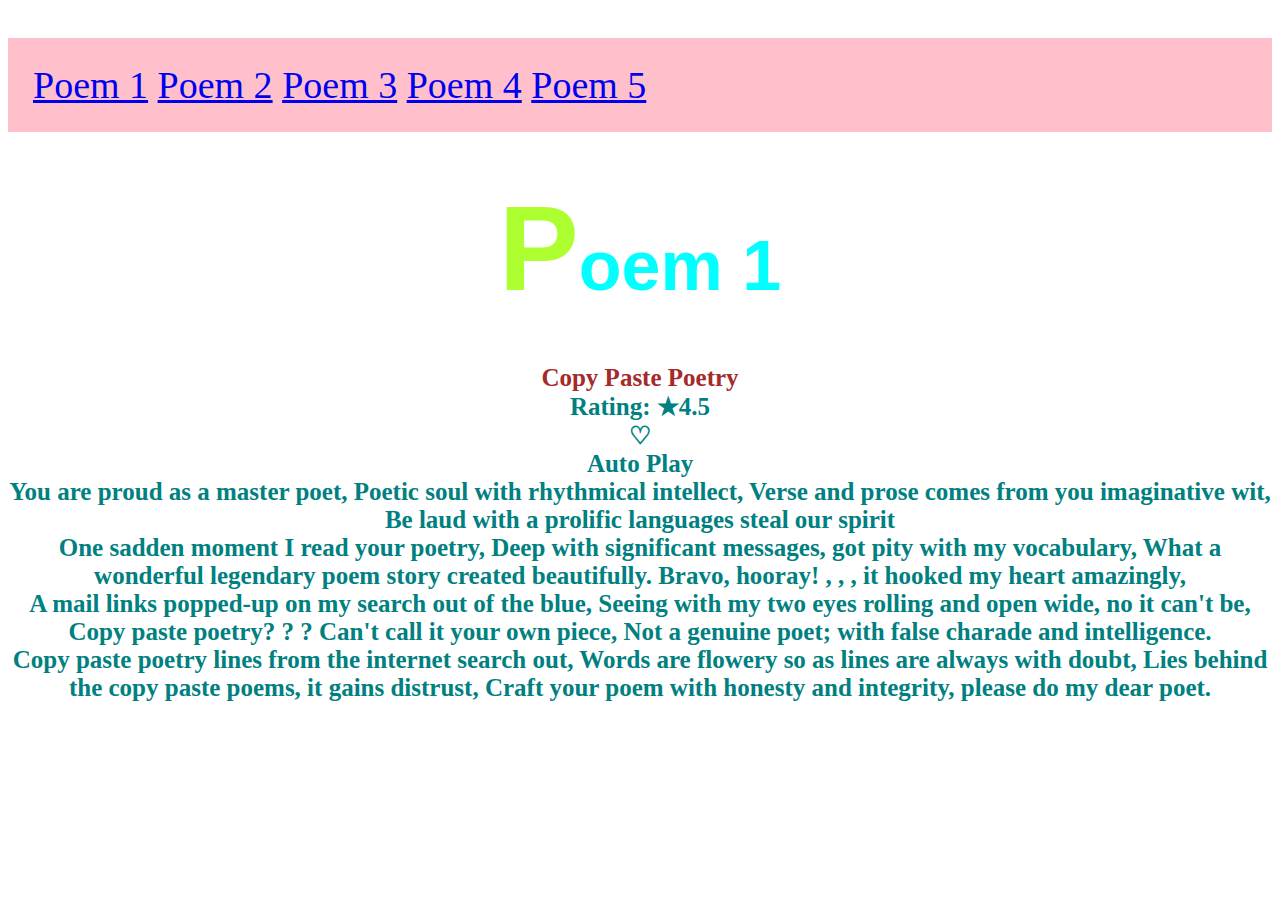
<file: index.html>
<!DOCTYPE html>
<html lang="en">
<head>
  
    <title>Poem 1</title>
    <link rel="stylesheet" href="style.css">
</head>
<body>
    <div class="divv">
        <ul class="ull">
            <li><a href="index.html">Poem 1</a></li>
            <li><a href="poem2.html">Poem 2</a></li>
            <li><a href="poem3.html">Poem 3</a></li>
            <li><a href="poem4.html">Poem 4</a></li>
            <li><a href="poem5.html">Poem 5</a></li>
        </ul>
        <h1 class="poem1">Poem 1</h1>
        <p class="para">
            Copy Paste Poetry <br>
            Rating: ★4.5 <br>
            ♡ <br>
            Auto Play <br>
            You are proud as a master poet,
    Poetic soul with rhythmical intellect,
    Verse and prose comes from you imaginative wit,
    Be laud with a prolific languages steal our spirit
    <br>
    One sadden moment I read your poetry,
    Deep with significant messages, got pity with my vocabulary,
    What a wonderful legendary poem story created beautifully.
    Bravo, hooray! , , , it hooked my heart amazingly,
    <br>
    A mail links popped-up on my search out of the blue,
    Seeing with my two eyes rolling and open wide, no it can't be,
    Copy paste poetry? ? ? Can't call it your own piece,
    Not a genuine poet; with false charade and intelligence.
    <br>
    Copy paste poetry lines from the internet search out,
    Words are flowery so as lines are always with doubt,
    Lies behind the copy paste poems, it gains distrust,
    Craft your poem with honesty and integrity, please do my dear poet.
        </p>

    </div>
    



    
</body>
</html>
</file>
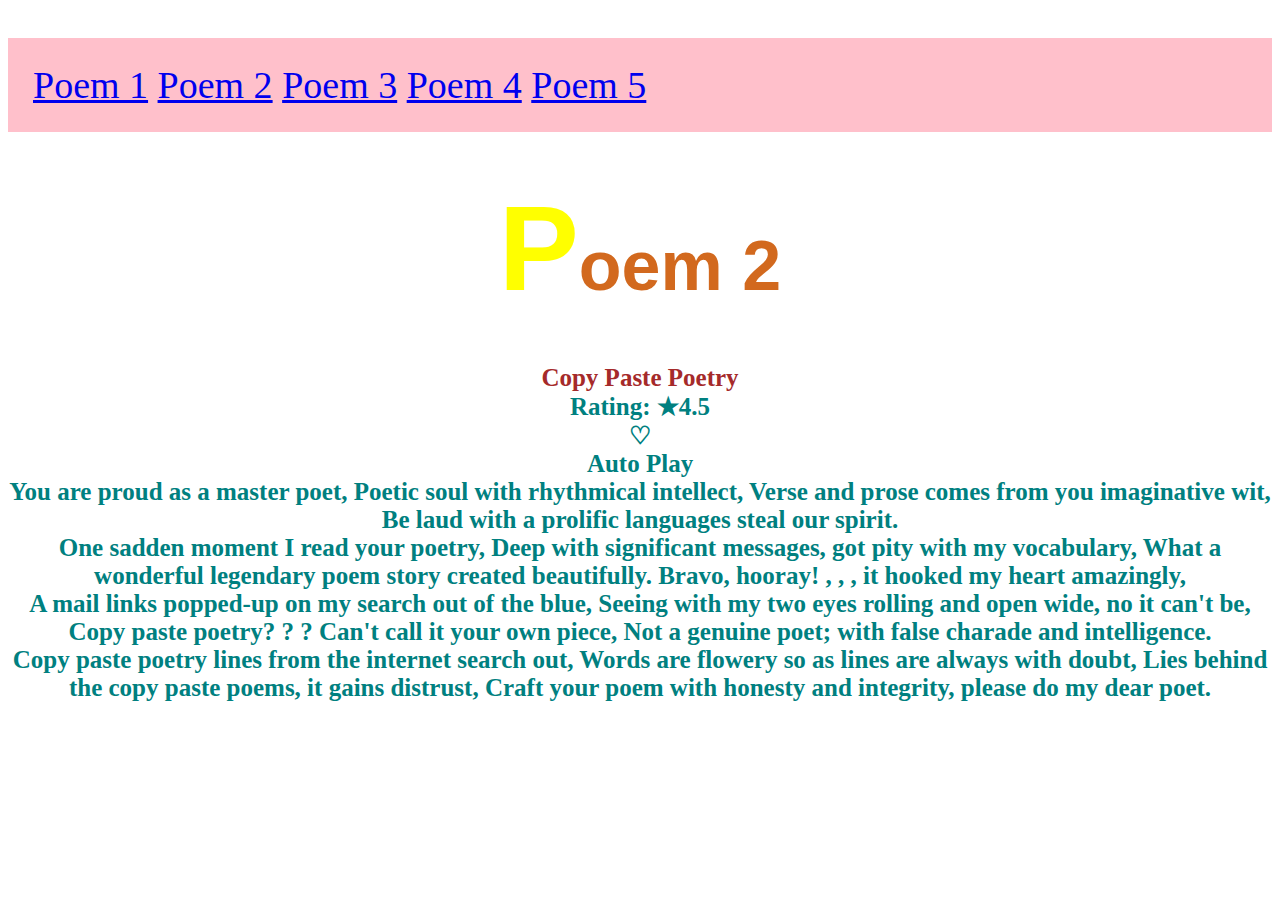
<file: poem2.html>
<!DOCTYPE html>
<html lang="en">
<head>
  
    <title>Poem 2</title>
    <link rel="stylesheet" href="style.css">
</head>
<body>
    <div>
       
        <ul class="ull">
            <li><a href="index.html">Poem 1</a></li>
            <li><a href="poem2.html">Poem 2</a></li>
            <li><a href="poem3.html">Poem 3</a></li>
            <li><a href="poem4.html">Poem 4</a></li>
            <li><a href="poem5.html">Poem 5</a></li>
        </ul>
        <h1 class="poem2">Poem 2</h1>
        <p class="para">
            Copy Paste Poetry <br>
            Rating: ★4.5 <br>
            ♡ <br>
            Auto Play <br>
            You are proud as a master poet,
    Poetic soul with rhythmical intellect,
    Verse and prose comes from you imaginative wit,
    Be laud with a prolific languages steal our spirit. 
    <br>
    One sadden moment I read your poetry,
    Deep with significant messages, got pity with my vocabulary,
    What a wonderful legendary poem story created beautifully.
    Bravo, hooray! , , , it hooked my heart amazingly,
    <br>
    A mail links popped-up on my search out of the blue,
    Seeing with my two eyes rolling and open wide, no it can't be,
    Copy paste poetry? ? ? Can't call it your own piece,
    Not a genuine poet; with false charade and intelligence.
    <br>
    Copy paste poetry lines from the internet search out,
    Words are flowery so as lines are always with doubt,
    Lies behind the copy paste poems, it gains distrust,
    Craft your poem with honesty and integrity, please do my dear poet.
    
        </p>
    </div>
    


    
</body>
</html>
</file>
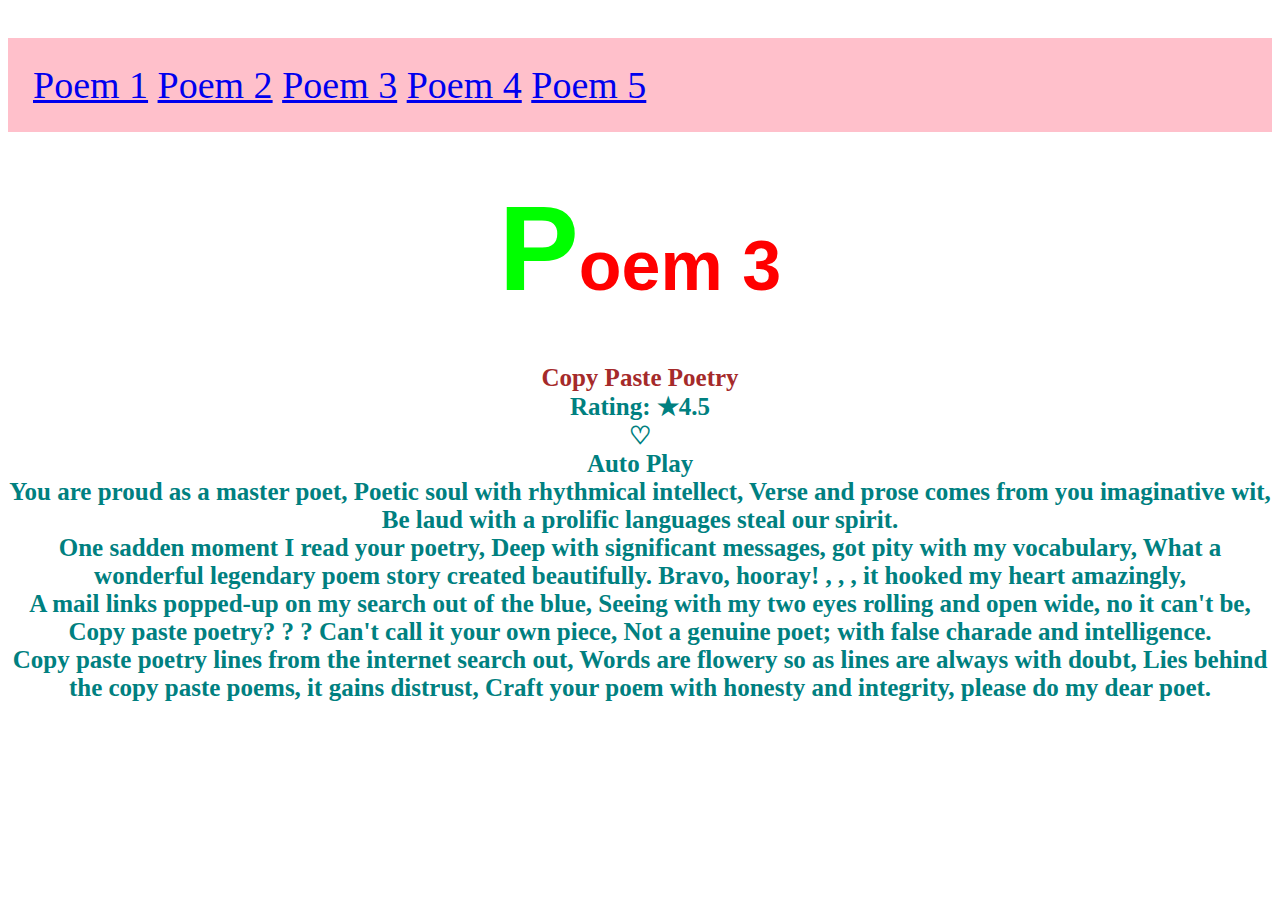
<file: poem3.html>
<!DOCTYPE html>
<html lang="en">
<head>
  
    <title>Poem 3</title>
    <link rel="stylesheet" href="style.css">
</head>
<body>
    <div>
        <ul class="ull">
            <li><a href="index.html">Poem 1</a></li>
            <li><a href="poem2.html">Poem 2</a></li>
            <li><a href="poem3.html">Poem 3</a></li>
            <li><a href="poem4.html">Poem 4</a></li>
            <li><a href="poem5.html">Poem 5</a></li>
        </ul>
        <h1 class="poem3">Poem 3</h1>
    <p class="para">
        Copy Paste Poetry <br>
        Rating: ★4.5 <br>
        ♡ <br>
        Auto Play <br>
        You are proud as a master poet,
    Poetic soul with rhythmical intellect,
    Verse and prose comes from you imaginative wit,
    Be laud with a prolific languages steal our spirit. 
    <br>
    One sadden moment I read your poetry,
    Deep with significant messages, got pity with my vocabulary,
    What a wonderful legendary poem story created beautifully.
    Bravo, hooray! , , , it hooked my heart amazingly,
    <br>
    A mail links popped-up on my search out of the blue,
    Seeing with my two eyes rolling and open wide, no it can't be,
    Copy paste poetry? ? ? Can't call it your own piece,
    Not a genuine poet; with false charade and intelligence.
    <br>
    Copy paste poetry lines from the internet search out,
    Words are flowery so as lines are always with doubt,
    Lies behind the copy paste poems, it gains distrust,
    Craft your poem with honesty and integrity, please do my dear poet.
    
    </p>
</div>
    
    
    
        
    </body>
    </html>
</file>
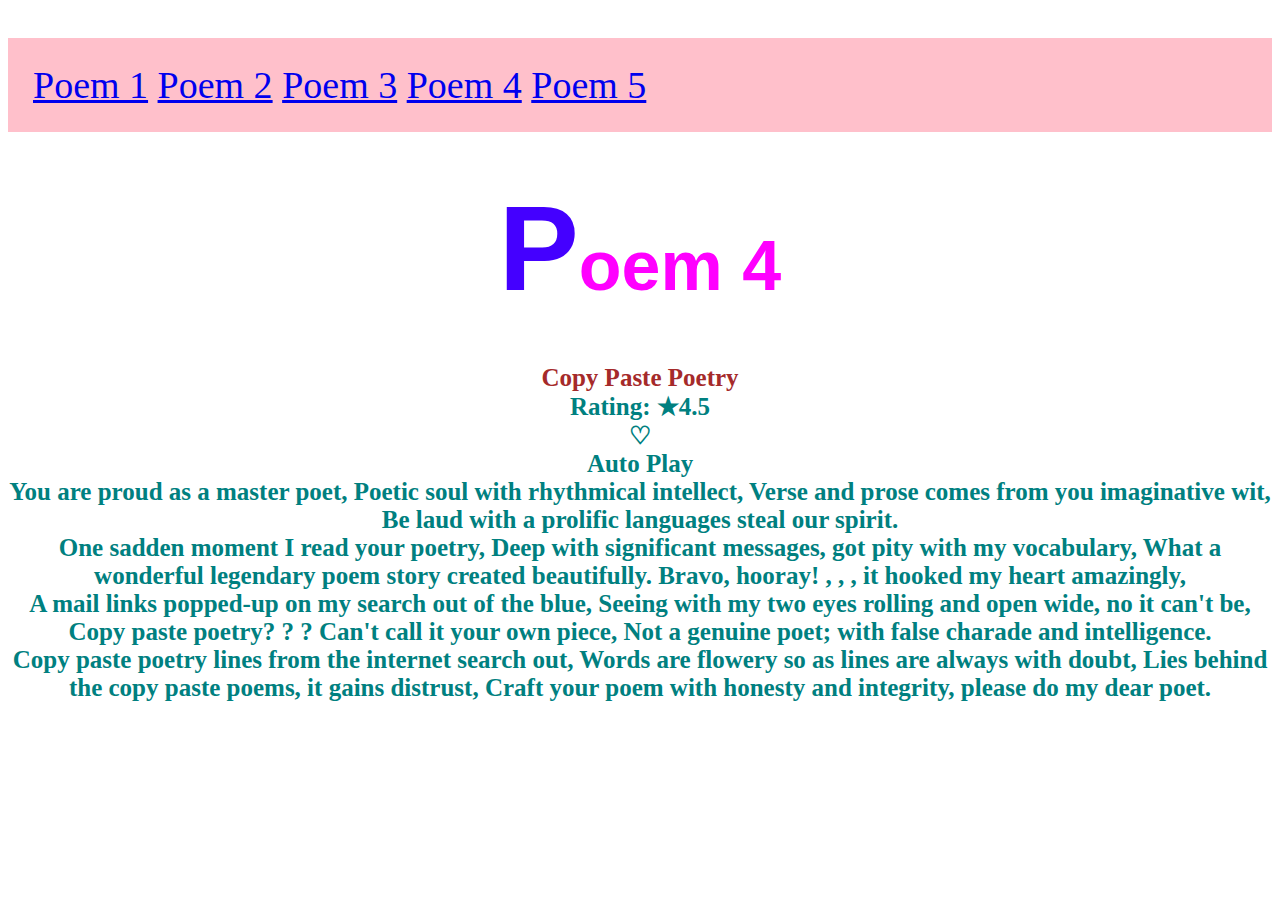
<file: poem4.html>
<!DOCTYPE html>
<html lang="en">
<head>
  
    <title>Poem 4</title>
    <link rel="stylesheet" href="style.css">
</head>
<body>
  <div>
    <ul class="ull">
        <li><a href="index.html">Poem 1</a></li>
        <li><a href="poem2.html">Poem 2</a></li>
        <li><a href="poem3.html">Poem 3</a></li>
        <li><a href="poem4.html">Poem 4</a></li>
        <li><a href="poem5.html">Poem 5</a></li>
    </ul>
    <h1 class="poem4">Poem 4</h1>
    <p class="para">
        Copy Paste Poetry <br>
        Rating: ★4.5 <br>
        ♡ <br>
        Auto Play <br>
        You are proud as a master poet,
Poetic soul with rhythmical intellect,
Verse and prose comes from you imaginative wit,
Be laud with a prolific languages steal our spirit. 
<br>
One sadden moment I read your poetry,
Deep with significant messages, got pity with my vocabulary,
What a wonderful legendary poem story created beautifully.
Bravo, hooray! , , , it hooked my heart amazingly,
<br>
A mail links popped-up on my search out of the blue,
Seeing with my two eyes rolling and open wide, no it can't be,
Copy paste poetry? ? ? Can't call it your own piece,
Not a genuine poet; with false charade and intelligence.
<br>
Copy paste poetry lines from the internet search out,
Words are flowery so as lines are always with doubt,
Lies behind the copy paste poems, it gains distrust,
Craft your poem with honesty and integrity, please do my dear poet.

    </p>
  </div>


    
</body>
</html>
</file>
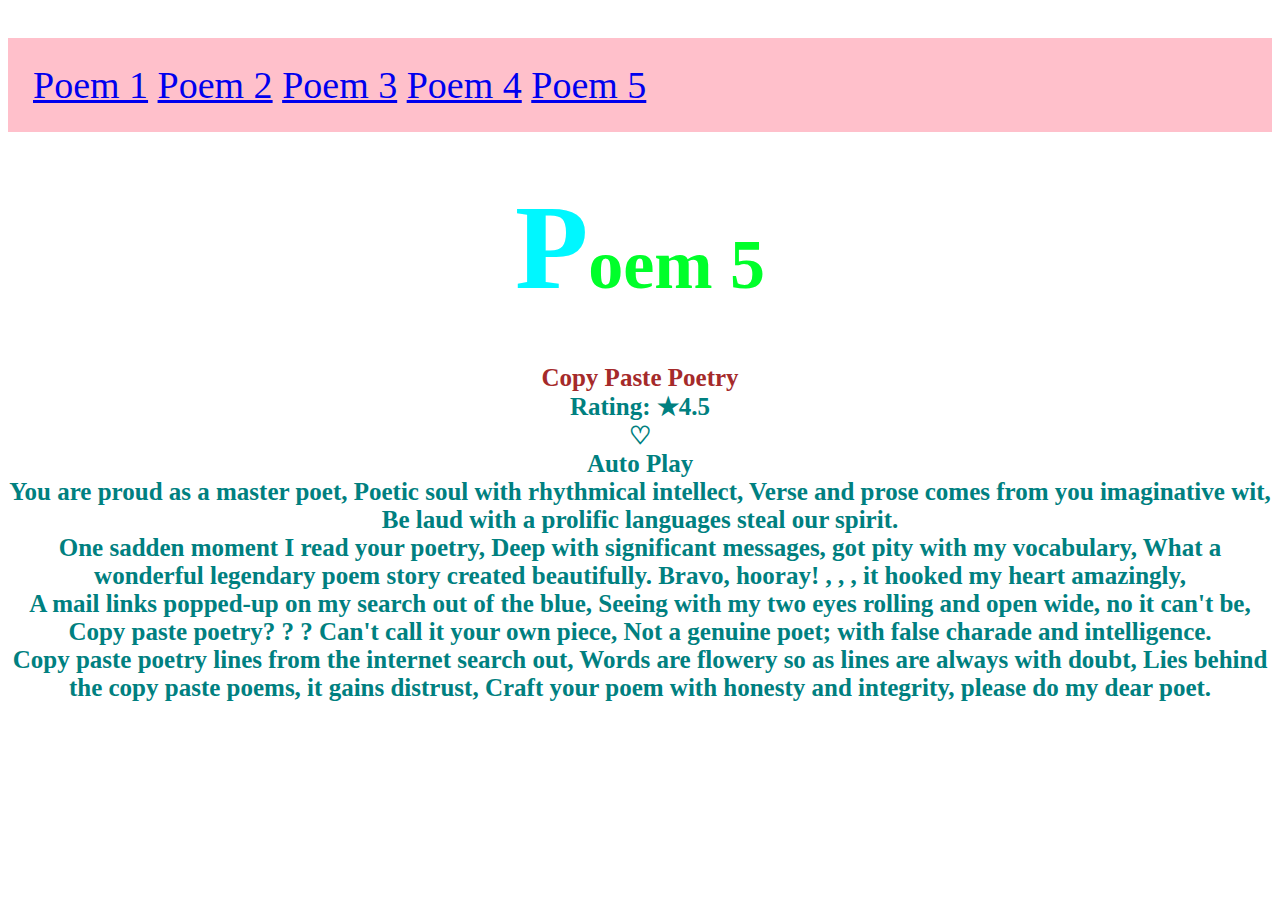
<file: poem5.html>
<!DOCTYPE html>
<html lang="en">
<head>
  
    <title>Poem 5</title>
    <link rel="stylesheet" href="style.css">
</head>
<body>
    <div>
        <ul class="ull">
            <li><a href="index.html">Poem 1</a></li>
            <li><a href="poem2.html">Poem 2</a></li>
            <li><a href="poem3.html">Poem 3</a></li>
            <li><a href="poem4.html">Poem 4</a></li>
            <li><a href="poem5.html">Poem 5</a></li>
        </ul>
        <h1 class="poem5">Poem 5 </h1>
        <p class="para">
            Copy Paste Poetry <br>
            Rating: ★4.5 <br>
            ♡ <br>
            Auto Play <br>
            You are proud as a master poet,
    Poetic soul with rhythmical intellect,
    Verse and prose comes from you imaginative wit,
    Be laud with a prolific languages steal our spirit. 
    <br>
    One sadden moment I read your poetry,
    Deep with significant messages, got pity with my vocabulary,
    What a wonderful legendary poem story created beautifully.
    Bravo, hooray! , , , it hooked my heart amazingly,
    <br>
    A mail links popped-up on my search out of the blue,
    Seeing with my two eyes rolling and open wide, no it can't be,
    Copy paste poetry? ? ? Can't call it your own piece,
    Not a genuine poet; with false charade and intelligence.
    <br>
    Copy paste poetry lines from the internet search out,
    Words are flowery so as lines are always with doubt,
    Lies behind the copy paste poems, it gains distrust,
    Craft your poem with honesty and integrity, please do my dear poet.
    
        </p>
    
    </div>
    
</body>
</html>
</file>
<file: style.css>
li{
    display: inline;
    color: #ffffff;
}
.ull{
    background-color: #ffc0cb;
    padding: 25px ;
    font-size: 38px;
    text-decoration: none;
    color: #f0ffff;
}
.ull a:hover{
    color: #ff2600;
    cursor: pointer;
}
div{
    display: block;
}
.divv{
    text-align: center
    padding 20px;
}
.poem1{
    font-family: 'Lucida Sans', 'Lucida Sans Regular', 'Lucida Grande', 'Lucida Sans Unicode', Geneva, Verdana, sans-serif;
    color: #00ffff;
}
h1{
    text-align: center;
    font-size: 70px;
    display: block;
    margin-block-end: 0.67em;
    margin-inline-end: 0.67em;
    margin-inline-end: 0px;
    margin-inline-start: 0px;


}
.poem1::first-letter{
    font-size: 120px;
    color: #adff2f;
}
.para{
    font-family: 'Times New Roman', Times, serif;
    color: #008080;
    font-weight: bold;
}
.para::first-line{
    color: #a52a2a;
}
p{
    text-align: center;
    font-size: 25px;
}
.poem2{
    font-family: Verdana, Geneva, Tahoma, sans-serif;
    color: #d2691e;
}
.poem2::first-letter{
    color: #ffff00;
    font-size: 120px;
}
.poem3{
    font-family: 'Gill Sans', 'Gill Sans MT', Calibri, 'Trebuchet MS', sans-serif;
    color: #ff0000;
}
.poem3::first-letter{
    font-size: 120px;
    color: #00ff00
}
.poem4{
    font-family: 'Gill Sans', 'Gill Sans MT', Calibri, 'Trebuchet MS', sans-serif;
    color: #ff00ff;
}
.poem4::first-letter{
    color: #4400ff;
    font-size: 120px;
}
.poem5{
    font-family: Georgia, 'Times New Roman', Times, serif;
    color: #00ff2a;
}
.poem5::first-letter{
    color: #00f7ff;
    font-size: 120px;
}
</file>
